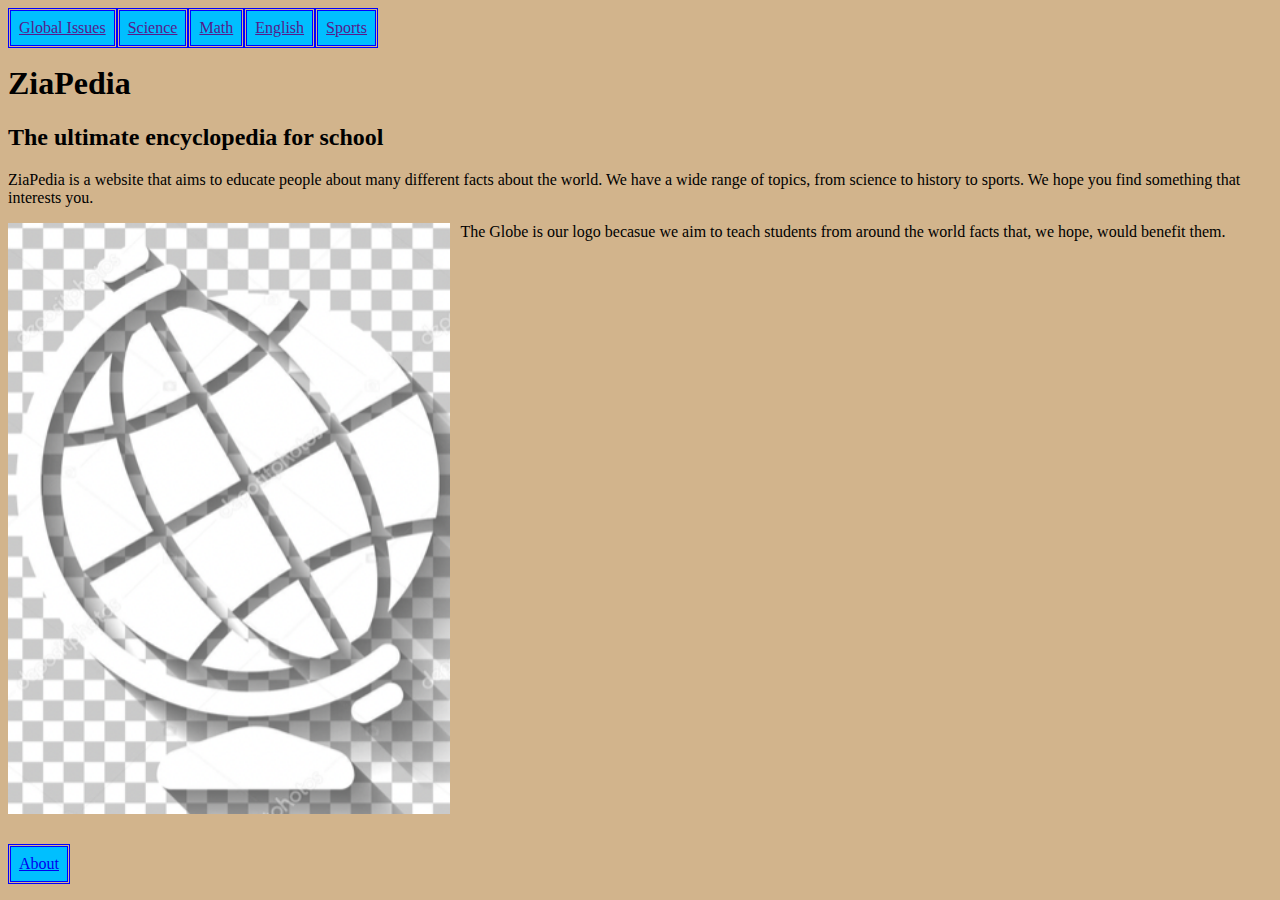
<file: index.html>
<!DOCTYPE html>
<html>
<head>
  <title> ZiaPedia </title>
  <link href="home.css" rel="stylesheet"
  type="text/css" />
</head>

<body>
  <ul>
    <li><a href="">Global Issues</a></li>
    <li><a href="">Science</a></li>
    <li><a href="">Math</a></li>
    <li><a href="">English</a></li>
    <li><a href="">Sports</a></li>
  </ul>
  <br>
  <br>
  <h1>ZiaPedia</h1>
  <h2>The ultimate encyclopedia for school</h2>
  <p>ZiaPedia is a website that aims to educate people about many different facts about the world. We have a wide range
    of topics, from science to history to sports. We hope you find something that interests you.</p>
  <div id="logodiv">
    <img id="logo" src="Screen Shot 2023-10-11 at 2.40.31 PM.png">
    <p>The Globe is our logo becasue we aim to teach students from around the world facts that, we hope, would benefit
      them.</p>
  </div>
  <footer>
    <p id="footerpar">
      <a href="about.html">About</a>
    </p>
  </footer>
</body>

</html>
</file>
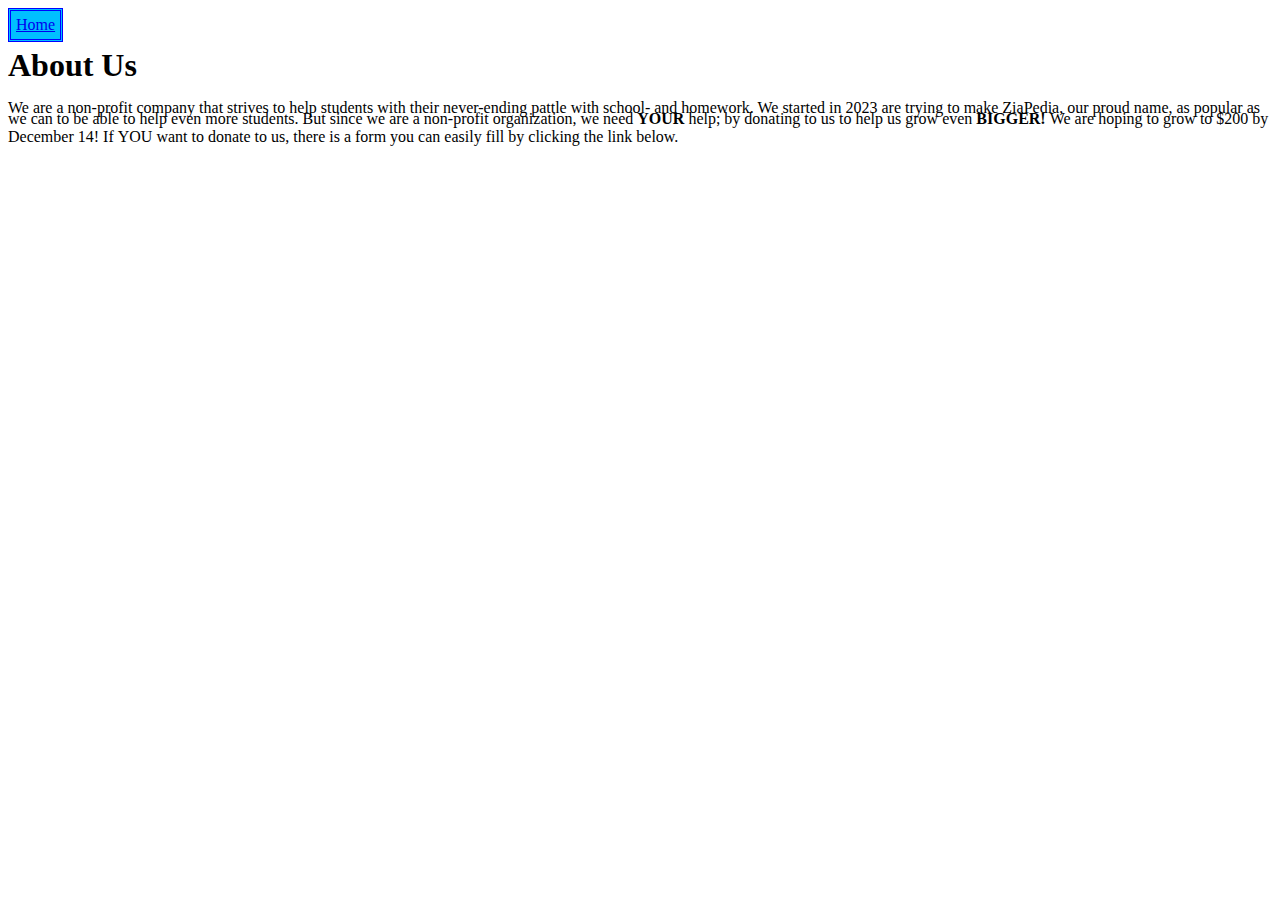
<file: about.html>
<head>
  <link href="about.css" rel="stylesheet" type="text/css" />
</head>

<body>
  <div id="headerdiv">
    <p id="headerpar">
      <a href="index.html">Home</a>
    </p>
  </div>
  <br>
  <h1>About Us</h1>
  <p class="aboutusp">We are a non-profit company that strives to help students with their never-ending pattle with
    school- and homework. We started in 2023 are trying to make ZiaPedia, our proud name, as popular as we can to be
    able to help even more students. But since we are a non-profit organization, we need</p>
  <p class="aboutusp" id="idbold">YOUR</p>
  <p class="aboutusp"> help; by donating to us to help us grow even</p>
  <p id="idbold2">BIGGER!</p>
  <p class="aboutusp">We are hoping to grow to $200 by December 14! If</p>
  <p class="aboutusp" id="idbold3">YOU</p>
  <p>want to donate to us, there is a form you can easily fill by clicking the link below.</p>
</body>
</file>
<file: home.css>
body {
  background-color: tan;
}

ul {
  list-style-type: none;
  margin: 0;
  padding: 0;
  display: inline;
}

#headerdiv {
  margin-left: 10px;
  margin-top: 5px;
}

#logo {
  width: 35%;
  height: 35%;
  float: left;
  padding-right: 10px;
}

#logodiv {
  display: inline;
}

#footerpar {
  float: left;
  border-style: double;
  border-color: blue;
}

footer {
position:absolute;
bottom:0;
}

li {
  float: left;
  border-style: double;
  border-color: blue;
}

a {
  display: block;
  padding: 8px;
  background-color: deepskyblue;
}
</file>
<file: about.css>
p {
    display: inline;
}

.aboutusp {
  line-height: 4px;
}

#headerpar {
  float: left;
  border-style: double;
  border-color: blue;
  border-width: 3px;
  margin: 0;
  padding: 5px;
  display: inline;
  background-color: deepskyblue;
}

#idbold {
  font-weight: bold;
}

#idbold2 {
  font-weight: bold;
}
</file>
